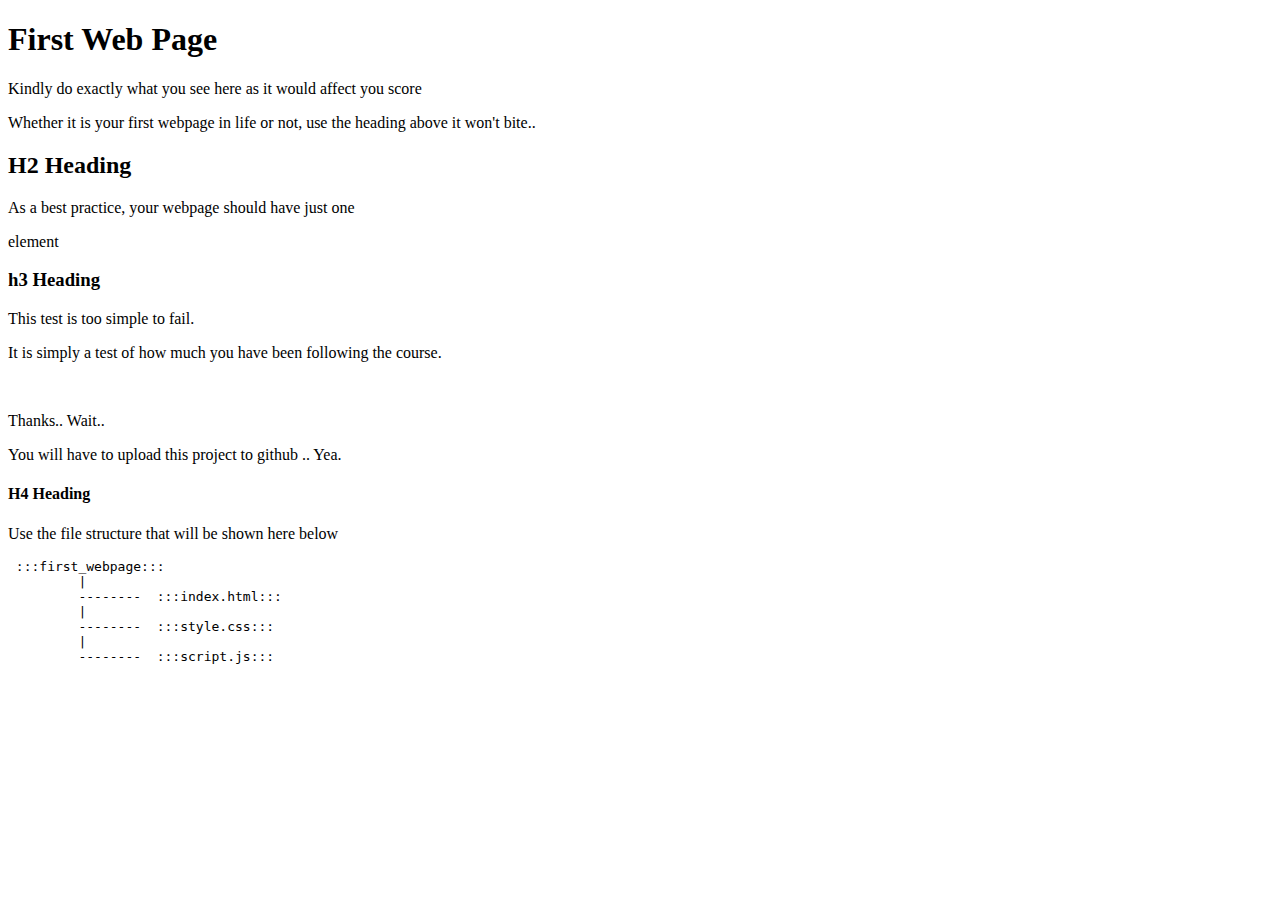
<file: index.html>
<!Doctype html>
<html>
    <body>
        <h1> <strong>First Web Page</strong> </h1>

        <p> Kindly do exactly what you see here as it would affect you score </p>
            <p>Whether it is your first webpage in life or not, use the heading above it won't bite..
            </p>
            <h2><b>H2 Heading</b></h2>
            <p> As a best practice, your webpage should have just one</p>
            <p> element</p>

            <h3> <b>h3 Heading</b></h3>
            <p>This test is too simple to fail.</p>
            <p> It is simply a test of how much you have been following the course.</p>
<br>
            <p>Thanks.. Wait..</p>
            <p> You will have to upload this project to github .. Yea. </p>

            <h4><b> H4 Heading</b></h4>
            <p> Use the file structure that will be shown here below</p>

<pre> :::first_webpage::: 
         |
         --------  :::index.html:::
         |
         --------  :::style.css:::
         |
         --------  :::script.js:::
                          </pre>
 
        </body>
</html>
</file>
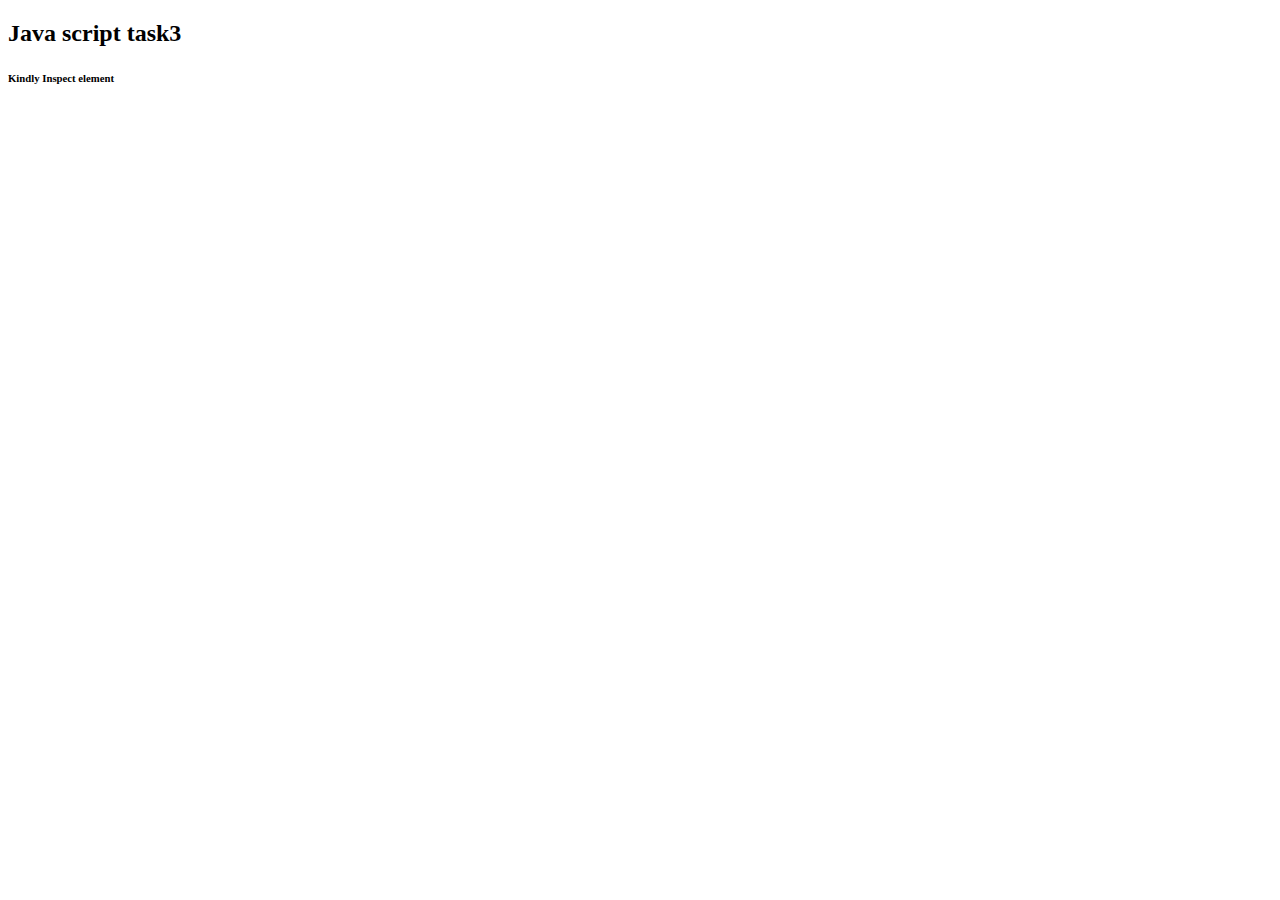
<file: indexwithjs3.html>
<!DOCTYPE html>
<html>
<head>
	<meta charset="utf-8">
	<meta name="viewport" content="width=device-width, initial-scale=1.0">
	<title>Functions</title>
</head>
<body>
    <span> <h2>Java script task3</h2>
    <h6>Kindly Inspect element</h6></span>
<script type="text/javascript">

function numchanger(n){
    var listnum = [];
    for (i=1; i <= n ; i++){
        if (i % 2 === 0 && i % 3 === 0 && i % 5 === 0){
            listnum.push("yu-gi-oh");
        } else
        if (i % 2 === 0 && i % 3 === 0 ){
            listnum.push("yu-gi")
        } else if(i % 3 === 0 && i % 5 === 0 ){
            listnum.push("gi-oh")
        } else if (i % 2 === 0 && i % 5 === 0 ){
            listnum.push("yu-oh")
        } else
        if(i % 2 === 0){
            listnum.push("yu");
        }
        //detect values divisible by 3


        else if(i % 3 === 0){
            listnum.push("gi");
        }
        else if(i % 5 === 0){
            listnum.push("oh")
        } else listnum.push(i);
    }
console.log(listnum);

return listnum;
}
numchanger(100);

numchanger(10);
</script>
</body>
</html>
</file>
